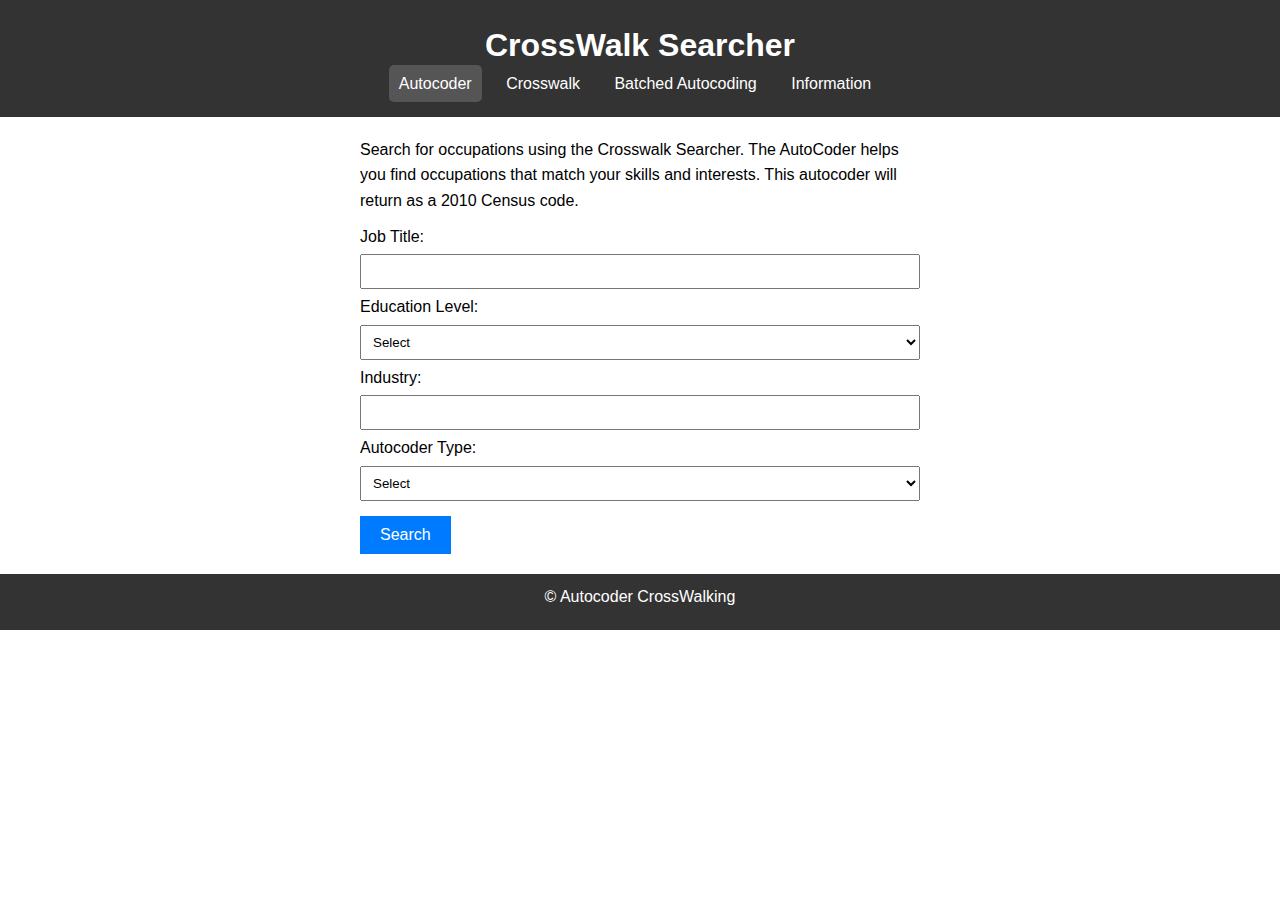
<file: index.html>
<!DOCTYPE html>
<html lang="en">
<head>
  <meta charset="UTF-8">
  <meta name="viewport" content="width=device-width, initial-scale=1.0">
  <title>CrossWalk Searcher</title>
  <link rel="stylesheet" href="index.css">
</head>
<body>
  <header>
    <h1>CrossWalk Searcher</h1>
    <nav>
      <ul>
        <li><a href="index.html" class="active">Autocoder</a></li>
        <li><a href="crosswalk.html">Crosswalk</a></li>
        <li><a href="batched_autocoding.html">Batched Autocoding</a></li>
        <li><a href="information.html">Information</a></li>
      </ul>
    </nav>
  </header>

  <main>
    <p>Search for occupations using the Crosswalk Searcher. The AutoCoder helps you find occupations that match your skills and interests. This autocoder will return as a 2010 Census code.</p>

    <form action="/" method="post">
      <label for="job-title">Job Title:</label>
      <input type="text" id="job-title" name="job_title">

      <label for="education-level">Education Level:</label>
      <select id="education-level" name="education_level">
        <option value="">Select</option>
        <option value="high_school">High School Diploma</option>
        <option value="associates_degree">Associate's Degree</option>
        <option value="bachelors_degree">Bachelor's Degree</option>
        <option value="graduate_degree">Graduate Degree</option>
      </select>

      <label for="industry">Industry:</label>
      <input type="text" id="industry" name="industry">

      <label for="autocoder-type">Autocoder Type:</label>
      <select id="autocoder-type" name="autocoder_type">
        <option value="">Select</option>
        <option value="llm">LLM Autocoder</option>
        <option value="t5">T5 Autocoder</option>
      </select>

      <button type="submit">Search</button>
    </form>
  </main>

  <footer>
    <p>&copy; Autocoder CrossWalking</p>
  </footer>
</body>
</html>
</file>
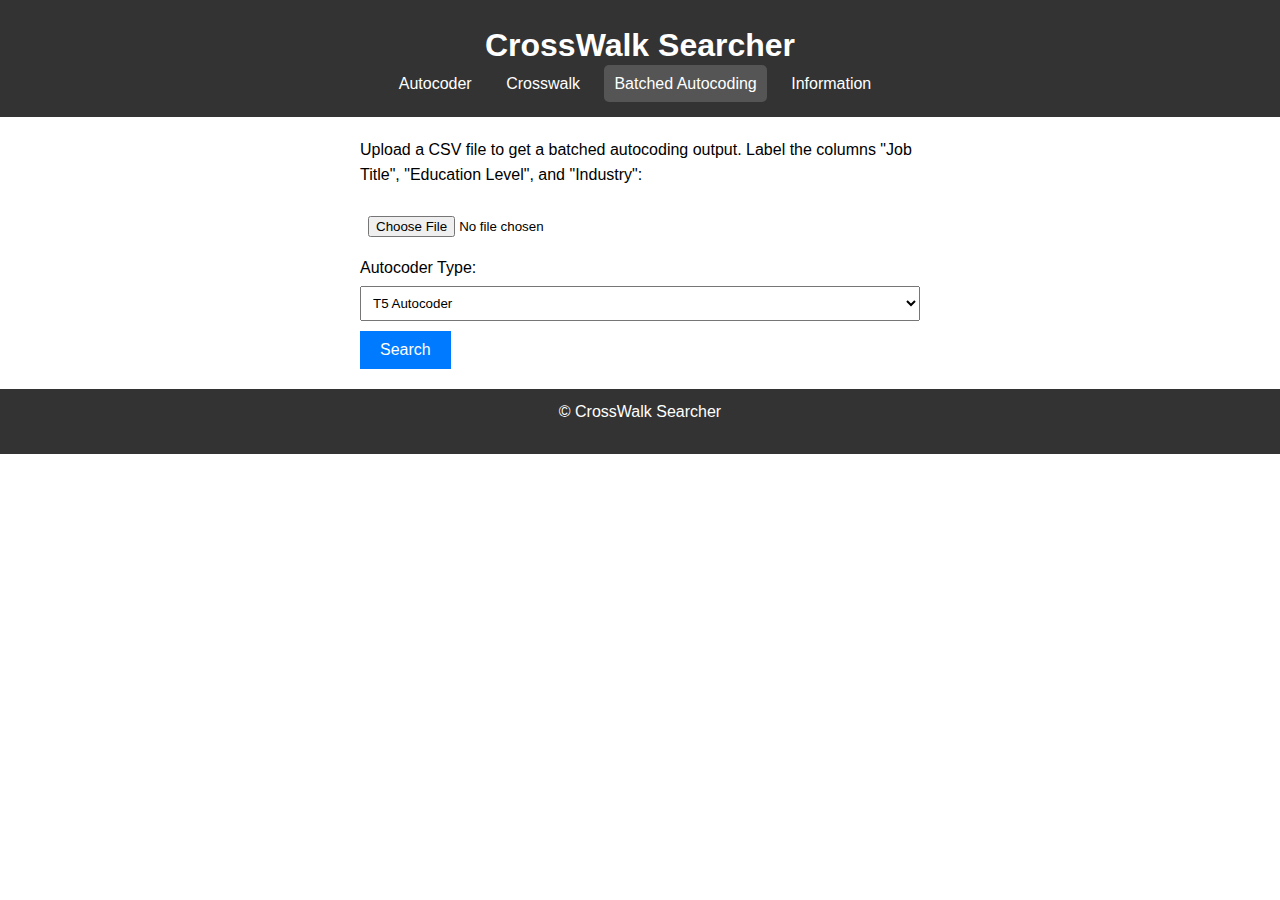
<file: batched_autocoding.html>
<!DOCTYPE html>
<html lang="en">
<head>
  <meta charset="UTF-8">
  <meta name="viewport" content="width=device-width, initial-scale=1.0">
  <title>CrossWalk Searcher</title>
  <link rel="stylesheet" href="batched_autocoding.css">
</head>
<body>
  <header>
    <h1>CrossWalk Searcher</h1>
    <nav>
      <ul>
        <li><a href="index.html">Autocoder</a></li>
        <li><a href="crosswalk.html">Crosswalk</a></li>
        <li><a href="batched_autocoding.html" class="active">Batched Autocoding</a></li>
        <li><a href="information.html">Information</a></li>
      </ul>
    </nav>
  </header>

  <main>
    <p>Upload a CSV file to get a batched autocoding output. Label the columns "Job Title", "Education Level", and "Industry":</p>
    <form id="batchedAutocodingForm" action="/" method="post" enctype="multipart/form-data">
      <input type="file" id="csvFile" name="csv_file" accept=".csv">
      
      <label for="autocoder-type">Autocoder Type:</label>
      <select id="autocoder-type" name="autocoder_type">
        <option value="t5">T5 Autocoder</option>
        <option value="llm">LLM Autocoder</option>
      </select>

      <button type="submit">Search</button>
    </form>
  </main>

  <footer>
    <p>&copy; CrossWalk Searcher</p>
  </footer>
</body>
</html>
</file>
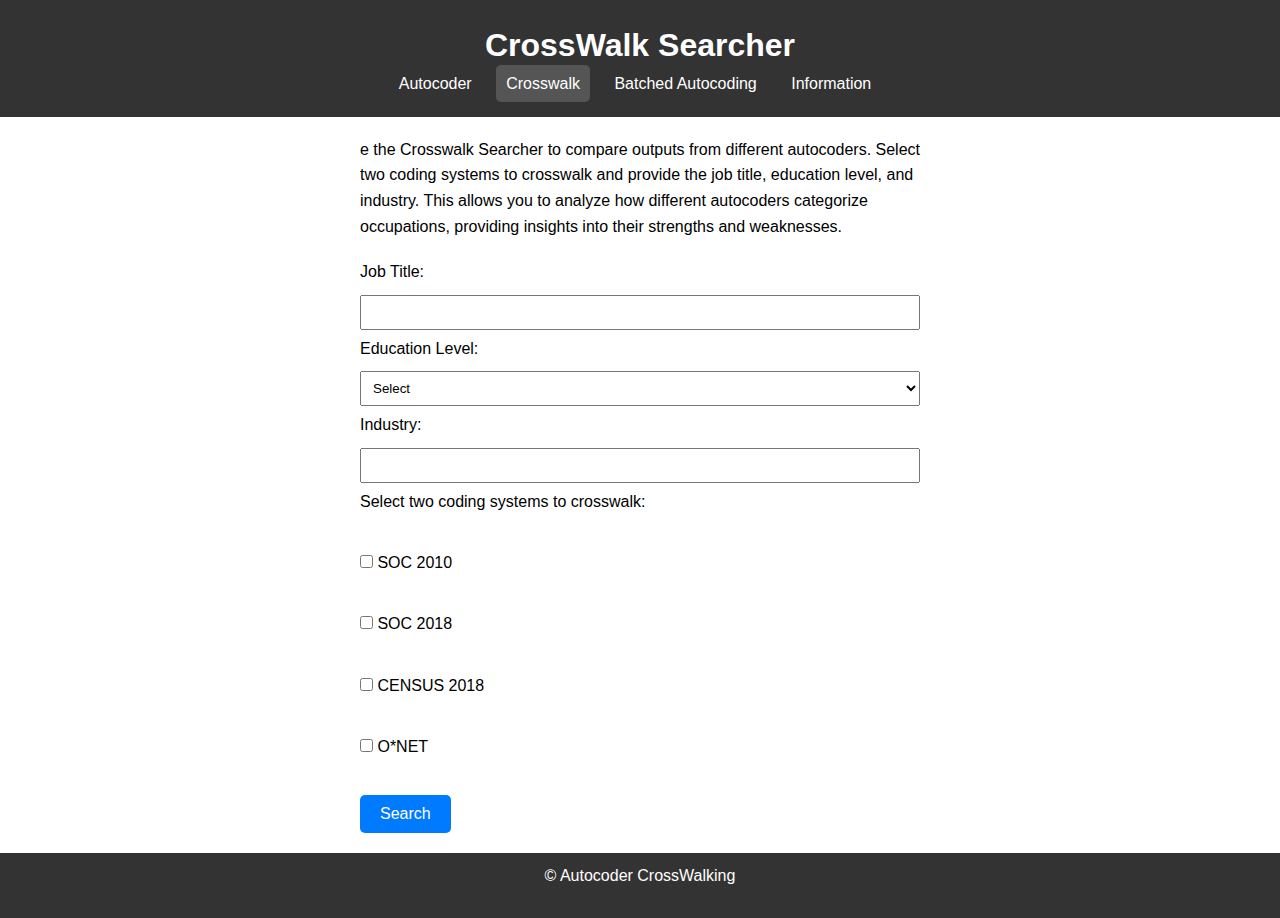
<file: crosswalk.html>
<!DOCTYPE html>
<html lang="en">
<head>
  <meta charset="UTF-8">
  <meta name="viewport" content="width=device-width, initial-scale=1.0">
  <title>CrossWalk Searcher</title>
  <link rel="stylesheet" href="crosswalk.css">
</head>
<body>
  <header>
    <h1>CrossWalk Searcher</h1>
    <nav>
      <ul>
        <li><a href="index.html">Autocoder</a></li>
        <li><a href="crosswalk.html" class="active">Crosswalk</a></li>
        <li><a href="batched_autocoding.html">Batched Autocoding</a></li>
        <li><a href="information.html">Information</a></li>
      </ul>
    </nav>
  </header>

  <main>
    e the Crosswalk Searcher to compare outputs from different autocoders. Select two coding systems to crosswalk and provide the job title, education level, and industry. This allows you to analyze how different autocoders categorize occupations, providing insights into their strengths and weaknesses.</p>
    <form id="crosswalkForm" action="/" method="post">
      <label for="job-title">Job Title:</label>
      <input type="text" id="job-title" name="job_title">

      <label for="education-level">Education Level:</label>
      <select id="education-level" name="education_level">
        <option value="">Select</option>
        <option value="high_school">High School Diploma</option>
        <option value="associates_degree">Associate's Degree</option>
        <option value="bachelors_degree">Bachelor's Degree</option>
        <option value="graduate_degree">Graduate Degree</option>
      </select>

      <label for="industry">Industry:</label>
      <input type="text" id="industry" name="industry">

      <label>Select two coding systems to crosswalk:</label><br>
      <label><input type="checkbox" name="codingSystem" value="SOC2010"> SOC 2010</label><br>
      <label><input type="checkbox" name="codingSystem" value="SOC2018"> SOC 2018</label><br>
      <label><input type="checkbox" name="codingSystem" value="CENSUS2018"> CENSUS 2018</label><br>
      <label><input type="checkbox" name="codingSystem" value="ONET"> O*NET</label><br>

      <button type="submit">Search</button>
    </form>
  </main>

  <footer>
    <p>&copy; Autocoder CrossWalking</p>
  </footer>

  <script>
    const checkboxes = document.querySelectorAll('input[type="checkbox"]');
    checkboxes.forEach(checkbox => {
      checkbox.addEventListener('change', () => {
        let checkedCount = 0;
        checkboxes.forEach(cb => {
          if (cb.checked) checkedCount++;
        });
        if (checkedCount > 2) {
          checkbox.checked = false;
        }
      });
    });
  </script>
</body>
</html>
</file>
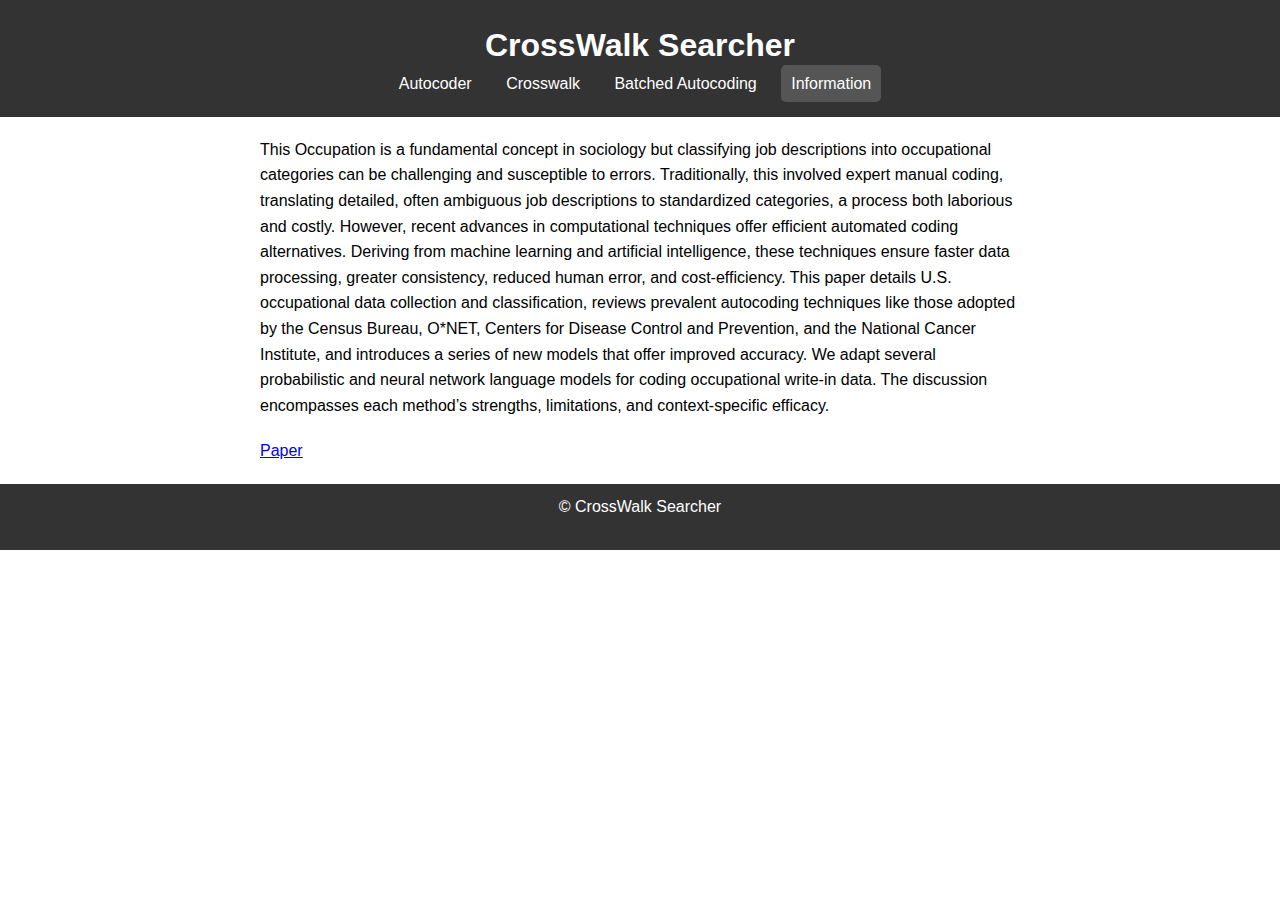
<file: information.html>
<!DOCTYPE html>
<html lang="en">
<head>
  <meta charset="UTF-8">
  <meta name="viewport" content="width=device-width, initial-scale=1.0">
  <title>CrossWalk Searcher</title>
  <link rel="stylesheet" href="information.css">
</head>
<body>
  <header>
    <h1>CrossWalk Searcher</h1>
    <nav>
      <ul>
        <li><a href="index.html">Autocoder</a></li>
        <li><a href="crosswalk.html">Crosswalk</a></li>
        <li><a href="batched_autocoding.html">Batched Autocoding</a></li>
        <li><a href="information.html" class="active">Information</a></li>
      </ul>
    </nav>
  </header>

  <main>
    <p>This Occupation is a fundamental concept in sociology but classifying job descriptions into occupational categories can be challenging and susceptible to errors. Traditionally, this involved expert manual coding, translating detailed, often ambiguous job descriptions to standardized categories, a process both laborious and costly. However, recent advances in computational techniques offer efficient automated coding alternatives. Deriving from machine learning and artificial intelligence, these techniques ensure faster data processing, greater consistency, reduced human error, and cost-efficiency. This paper details U.S. occupational data collection and classification, reviews prevalent autocoding techniques like those adopted by the Census Bureau, O*NET, Centers for Disease Control and Prevention, and the National Cancer Institute, and introduces a series of new models that offer improved accuracy. We adapt several probabilistic and neural network language models for coding occupational write-in data. The discussion encompasses each method’s strengths, limitations, and context-specific efficacy.</p>
  
    <p><a href="./paper/PAA_2024_occupation_coding_manuscript.pdf">Paper</a></p>  
  </main>

  <footer>
    <p>&copy; CrossWalk Searcher</p>
  </footer>
</body>
</html>
</file>
<file: index.css>
* {
  margin: 0;
  padding: 0;
  box-sizing: border-box;
}

body {
  font-family: Arial, sans-serif;
  line-height: 1.6;
}

header {
  background-color: #333;
  color: #fff;
  padding: 20px;
  text-align: center;
}

header h1 {
  margin: 0;
}

nav ul {
  list-style-type: none;
  margin: 0;
  padding: 0;
}

nav ul li {
  display: inline;
  margin-right: 10px;
}

nav ul li a {
  color: #fff;
  text-decoration: none;
  padding: 10px;
}

nav ul li a.active {
  background-color: #555;
  border-radius: 5px;
}

main {
  max-width: 600px;
  margin: 20px auto;
  padding: 0 20px;
}

p {
  margin-bottom: 10px; 
}

form {
  margin-bottom: 20px;
}

label {
  display: block;
  margin-bottom: 5px;
}

input[type="text"],
select {
  width: 100%;
  padding: 8px;
  margin-bottom: 5px; 
}

button {
  background-color: #007bff;
  color: #fff;
  border: none;
  padding: 10px 20px;
  cursor: pointer;
  font-size: 16px;
  margin-top: 10px; 
}

button:hover {
  background-color: #0056b3;
}

footer {
  background-color: #333;
  color: #fff;
  text-align: center;
  padding: 10px 0;
}
</file>
<file: batched_autocoding.css>
* {
    margin: 0;
    padding: 0;
    box-sizing: border-box;
  }
  
  body {
    font-family: Arial, sans-serif;
    line-height: 1.6;
  }
  
  header {
    background-color: #333;
    color: #fff;
    padding: 20px;
    text-align: center;
  }
  
  header h1 {
    margin: 0;
  }
  
  nav ul {
    list-style-type: none;
    margin: 0;
    padding: 0;
  }
  
  nav ul li {
    display: inline;
    margin-right: 10px;
  }
  
  nav ul li a {
    color: #fff;
    text-decoration: none;
    padding: 10px;
  }
  
  nav ul li a.active {
    background-color: #555;
    border-radius: 5px;
  }
  
  main {
    max-width: 600px;
    margin: 20px auto;
    padding: 0 20px;
  }
  
  p {
    margin-bottom: 20px;
  }
  
  form {
    margin-bottom: 20px;
  }
  
  label {
    display: block;
    margin-bottom: 5px;
  }
  
  input[type="file"],
  select {
    width: 100%;
    padding: 8px;
    margin-bottom: 10px;
  }
  
  button {
    background-color: #007bff;
    color: #fff;
    border: none;
    padding: 10px 20px;
    cursor: pointer;
    font-size: 16px;
  }
  
  button:hover {
    background-color: #0056b3;
  }
  
  footer {
    background-color: #333;
    color: #fff;
    text-align: center;
    padding: 10px 0;
  }
</file>
<file: crosswalk.css>
* {
    margin: 0;
    padding: 0;
    box-sizing: border-box;
  }
  
  body {
    font-family: Arial, sans-serif;
    line-height: 1.6;
  }
  
  header {
    background-color: #333;
    color: #fff;
    padding: 20px;
    text-align: center;
  }
  
  header h1 {
    margin: 0;
  }
  
  nav ul {
    list-style-type: none;
    margin: 0;
    padding: 0;
  }
  
  nav ul li {
    display: inline;
    margin-right: 10px;
  }
  
  nav ul li a {
    color: #fff;
    text-decoration: none;
    padding: 10px;
  }
  
  nav ul li a.active {
    background-color: #555;
    border-radius: 5px;
  }
  
  main {
    max-width: 600px;
    margin: 20px auto;
    padding: 0 20px;
  }
  
  p {
    margin-bottom: 20px;
  }
  
  form {
    margin-bottom: 20px;
  }
  
  label {
    display: block;
    margin-bottom: 10px; /* Adjust this value to increase/decrease space between inputs */
  }
  
  input[type="text"],
  select {
    width: 100%;
    padding: 8px;
    margin-bottom: 6px;
  }
  
  button {
    background-color: #007bff;
    color: #fff;
    border: none;
    padding: 10px 20px;
    cursor: pointer;
    font-size: 16px;
    border-radius: 5px;
    display: block; /* Ensures the button is on its own line */
  }
  
  button:hover {
    background-color: #0056b3;
  }
  
  footer {
    background-color: #333;
    color: #fff;
    text-align: center;
    padding: 10px 0;
  }
</file>
<file: information.css>
* {
    margin: 0;
    padding: 0;
    box-sizing: border-box;
  }
  
  body {
    font-family: Arial, sans-serif;
    line-height: 1.6;
  }
  
  header {
    background-color: #333;
    color: #fff;
    padding: 20px;
    text-align: center;
  }
  
  header h1 {
    margin: 0;
  }
  
  nav ul {
    list-style-type: none;
    margin: 0;
    padding: 0;
  }
  
  nav ul li {
    display: inline;
    margin-right: 10px;
  }
  
  nav ul li a {
    color: #fff;
    text-decoration: none;
    padding: 10px;
  }
  
  nav ul li a.active {
    background-color: #555;
    border-radius: 5px;
  }
  
  main {
    max-width: 800px; /* Adjust width as needed */
    margin: 20px auto;
    padding: 0 20px;
  }
  
  p {
    margin-bottom: 20px;
  }
  
  footer {
    background-color: #333;
    color: #fff;
    text-align: center;
    padding: 10px 0;
  }
</file>
